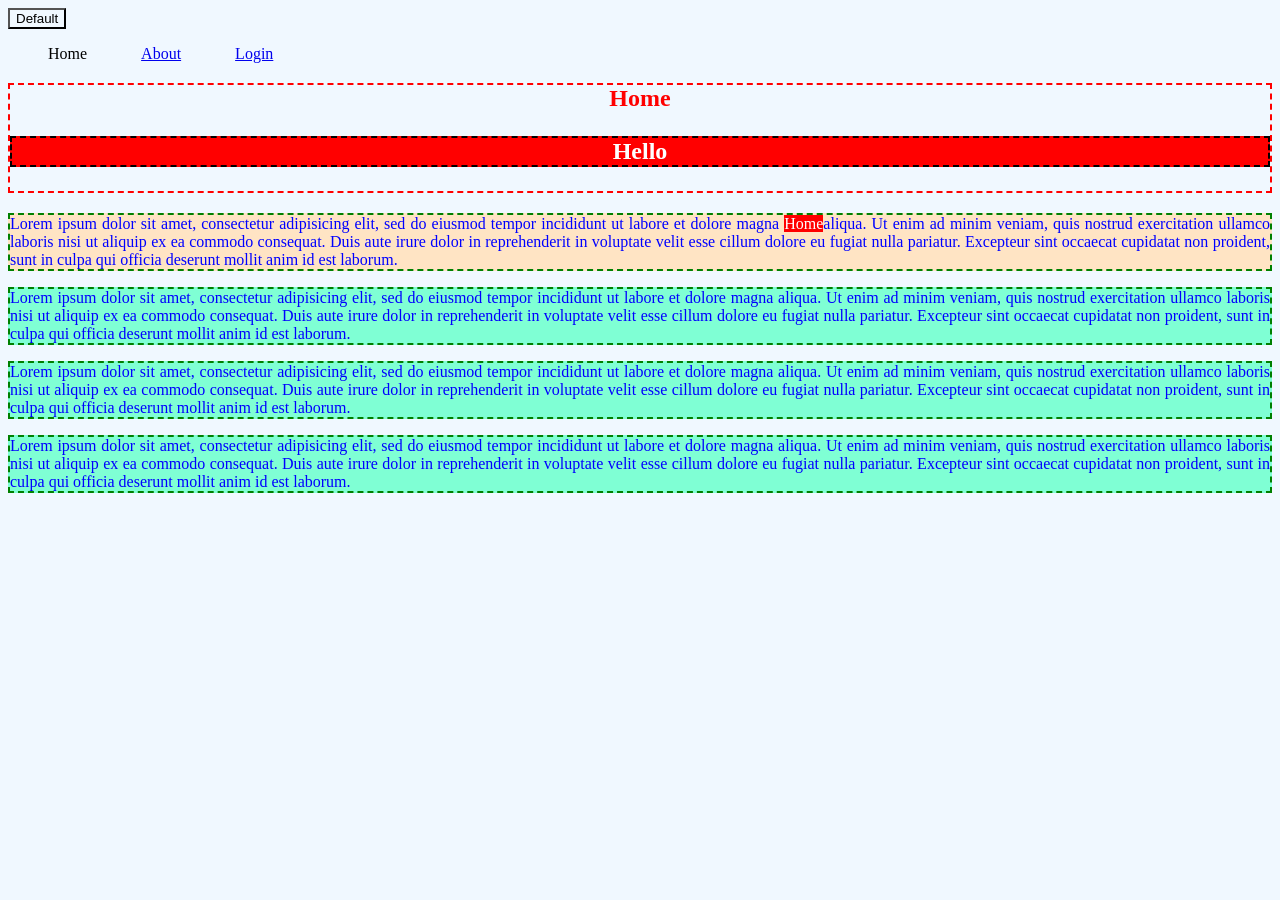
<file: Web_tech/class work/index.html>
<!DOCTYPE html>
<html>

<head>
  <title>My first website!</title>
  <link rel="stylesheet" type="text/css" href="../class work/style.css">
  <!-- <style>
    body {
      background-color: grey;
    }
  </style> -->
</head>

<body>
  <button class="btn btn-primary">Default</button>
  <header>
    <nav>
      <ul>
        <li>Home</li>
        <li><a href="about.html">About</a></li>
        <li><a href="login.html">Login</a></li>
      </ul>
    </nav>
  </header>
  <section>
    <h2>
        Home
        <p>Hello</p>
    </h2>
    <div id="div1">
      <p class="webtext active">Lorem ipsum dolor sit amet, consectetur adipisicing elit, sed do eiusmod
        tempor incididunt ut labore et dolore magna <span>Home</span>aliqua. Ut enim ad minim veniam,
        quis nostrud exercitation ullamco laboris nisi ut aliquip ex ea commodo
        consequat. Duis aute irure dolor in reprehenderit in voluptate velit esse
        cillum dolore eu fugiat nulla pariatur. Excepteur sint occaecat cupidatat non
        proident, sunt in culpa qui officia deserunt mollit anim id est laborum.</p>
      <p class="webtext">Lorem ipsum dolor sit amet, consectetur adipisicing elit, sed do eiusmod
        tempor incididunt ut labore et dolore magna aliqua. Ut enim ad minim veniam,
        quis nostrud exercitation ullamco laboris nisi ut aliquip ex ea commodo
        consequat. Duis aute irure dolor in reprehenderit in voluptate velit esse
        cillum dolore eu fugiat nulla pariatur. Excepteur sint occaecat cupidatat non
        proident, sunt in culpa qui officia deserunt mollit anim id est laborum.</p>
    </div>
    <div id="div2">
      <p class="webtext">Lorem ipsum dolor sit amet, consectetur adipisicing elit, sed do eiusmod
        tempor incididunt ut labore et dolore magna aliqua. Ut enim ad minim veniam,
        quis nostrud exercitation ullamco laboris nisi ut aliquip ex ea commodo
        consequat. Duis aute irure dolor in reprehenderit in voluptate velit esse
        cillum dolore eu fugiat nulla pariatur. Excepteur sint occaecat cupidatat non
        proident, sunt in culpa qui officia deserunt mollit anim id est laborum.</p>
      <p class="webtext">Lorem ipsum dolor sit amet, consectetur adipisicing elit, sed do eiusmod
        tempor incididunt ut labore et dolore magna aliqua. Ut enim ad minim veniam,
        quis nostrud exercitation ullamco laboris nisi ut aliquip ex ea commodo
        consequat. Duis aute irure dolor in reprehenderit in voluptate velit esse
        cillum dolore eu fugiat nulla pariatur. Excepteur sint occaecat cupidatat non
        proident, sunt in culpa qui officia deserunt mollit anim id est laborum.</p>
    </div>

  </section>
</body>

</html>
</file>
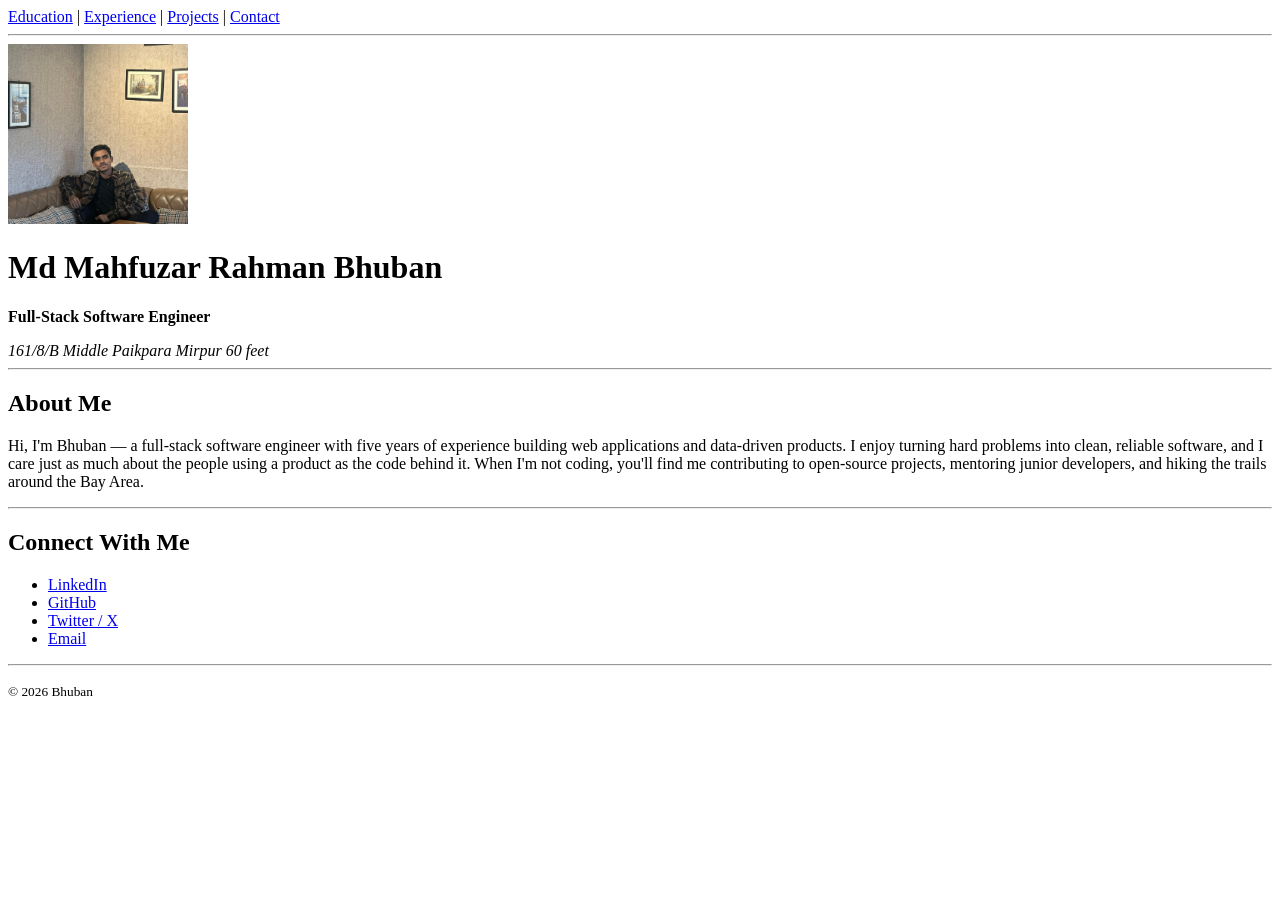
<file: Web_tech/portfolio/index.html>
<!DOCTYPE html>
<html lang="en">

<head>
  <meta charset="UTF-8">
  <meta name="viewport" content="width=device-width, initial-scale=1.0">
  <title>Md Mahfuzar Rahman Bhuban</title>
</head>

<body>

  <!-- ===== Navigation Bar (same on every page) ===== -->
  <nav>
    <a href="html/education.html">Education</a> |
    <a href="html/experience.html">Experience</a> |
    <a href="html/projects.html">Projects</a> |
    <a href="html/contact.html">Contact</a>
  </nav>

  <hr>

  <!-- ===== Profile Header ===== -->
  <header>
    <img src="images/bhuban-profile.jpg" alt="Profile photo of Mark Zuckerberg" width="180" height="180">
    <h1>Md Mahfuzar Rahman Bhuban</h1>
    <p><strong>Full-Stack Software Engineer</strong></p>
    <address>
      161/8/B Middle Paikpara Mirpur 60 feet   
    </address>
  </header>

  <hr>

  <!-- ===== Bio ===== -->
  <section>
    <h2>About Me</h2>
    <p>
      Hi, I'm Bhuban — a full-stack software engineer with five years of experience
      building web applications and data-driven products. I enjoy turning hard
      problems into clean, reliable software, and I care just as much about the
      people using a product as the code behind it. When I'm not coding, you'll
      find me contributing to open-source projects, mentoring junior developers,
      and hiking the trails around the Bay Area.
    </p>
  </section>

  <hr>

  <!-- ===== Social Links ===== -->
  <section>
    <h2>Connect With Me</h2>
    <ul>
      <li><a href="https://www.linkedin.com/in/yourusername">LinkedIn</a></li>
      <li><a href="https://github.com/yourusername">GitHub</a></li>
      <li><a href="https://twitter.com/yourusername">Twitter / X</a></li>
      <li><a href="mailto:mahfuzarrahmanbhuban@gmail.com">Email</a></li>
    </ul>
  </section>

  <hr>

  <footer>
    <p><small>&copy; 2026 Bhuban</small></p>
  </footer>

</body>

</html>
</file>
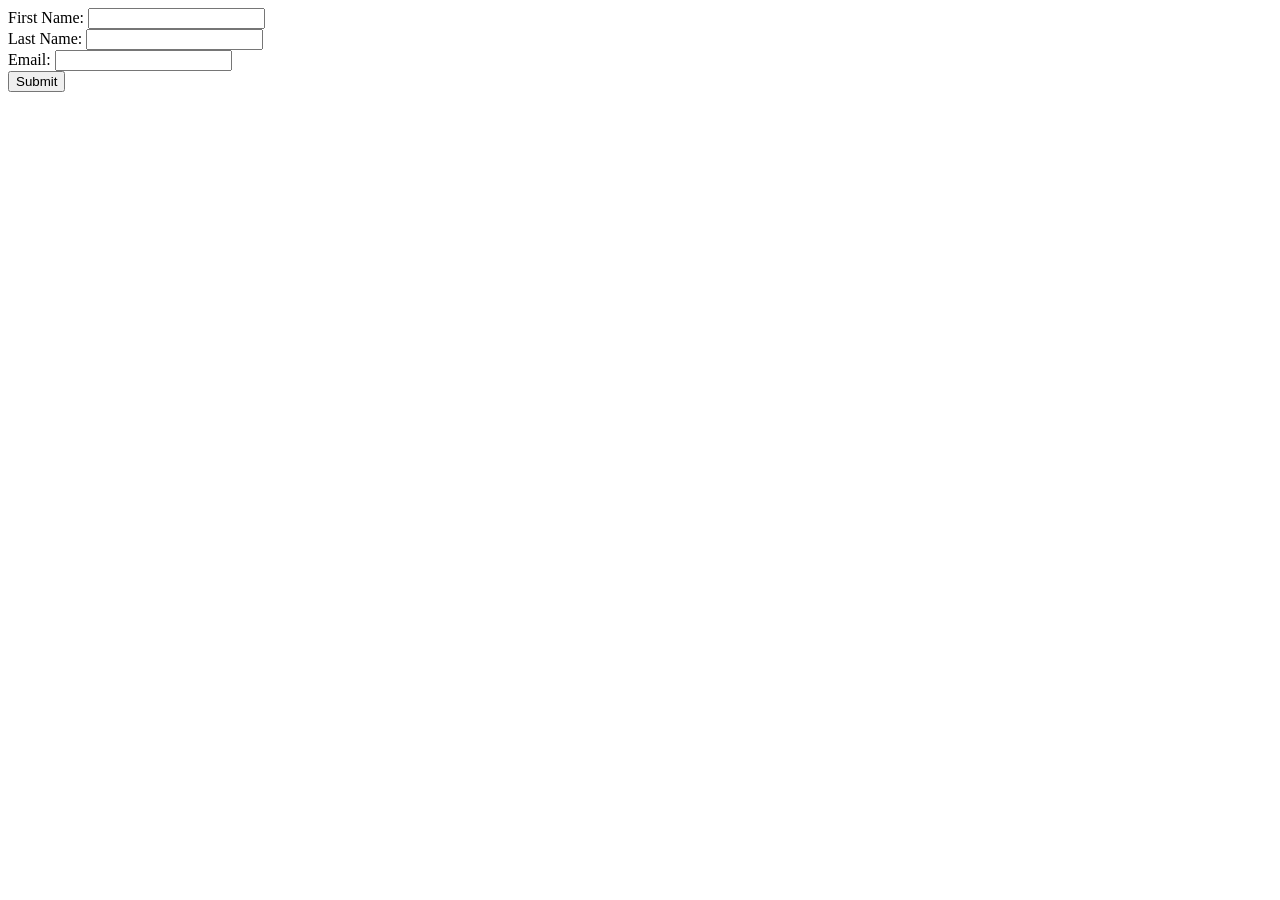
<file: Dom.html>
<html>
<head>
<script>
function validateForm(){
    var fname = document.getElementById("fname").value;
    var lname = document.getElementById("lname").value;
    var email = document.getElementById("email").value;
    if (fname == "" || lname == ""||email == "")
    {
        alert("All field must be filled out");
        event.preventDefault();
    }
    else if ((!email.includes("@"))||!email.includes("."))
    {
        alert("Enter a valid Email");
        event.preventDefault();
    }
}
</script>
</head>
<body>

<form name="myForm" action="/action_page.php"
    onsubmit="return validateForm()" method="post">
    First Name:
    <input type="text" id="fname" name="fname"><br>
    Last Name:
    <input type="text" id="lname" name="lname"><br>
    Email:
    <input type="text" id="email" name="lname"><br>

    <input type="submit" value="Submit">
</form>

</body>
</html>
</file>
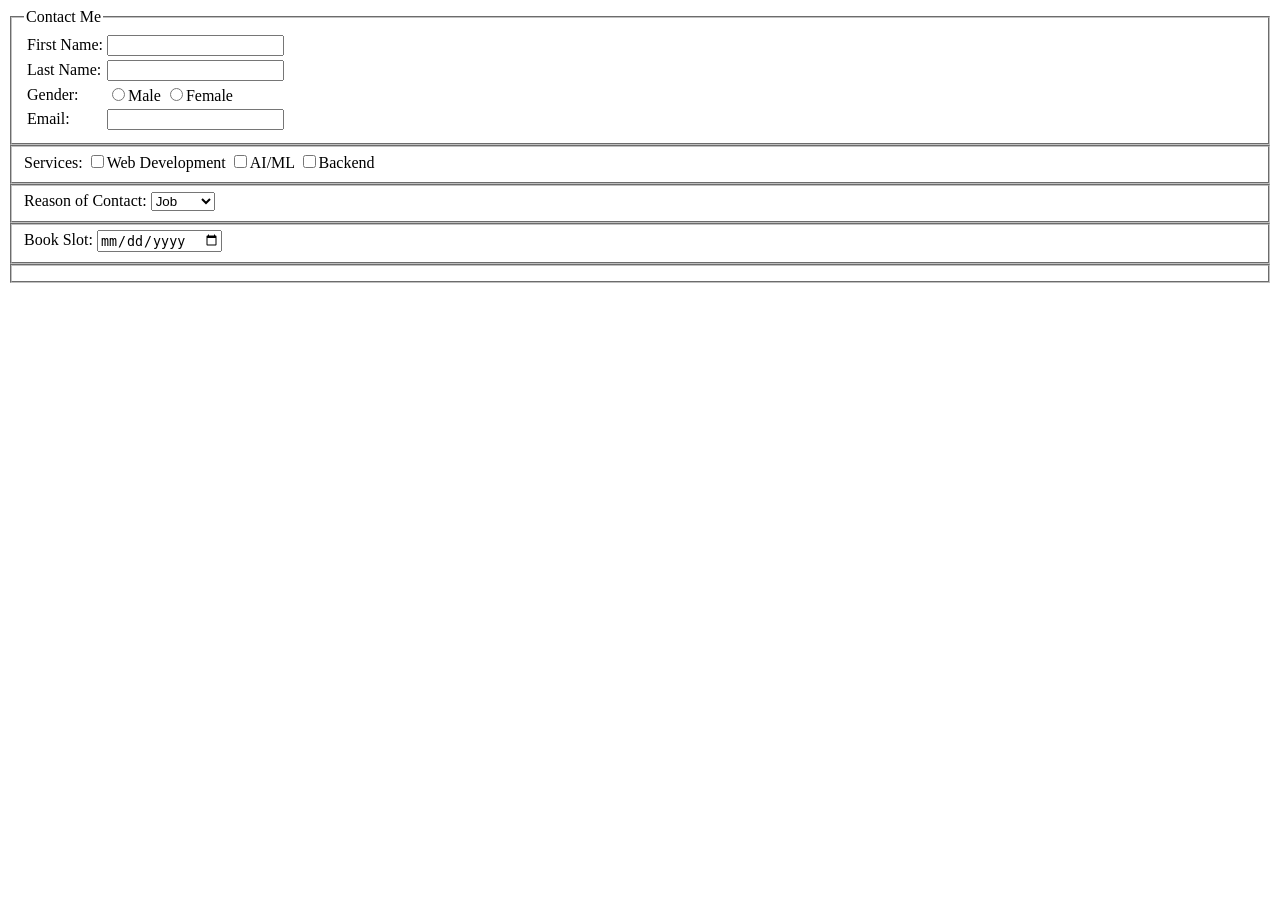
<file: Web_tech/html/contactme.html>
<!DOCTYPE html>
<html lang="en">
<head>
    <meta charset="UTF-8">
    <meta name="viewport" content="width=device-width, initial-scale=1.0">
    <title>Document</title>
</head>
<body>
    <form method="post">
      <fieldset>
        <legend>Contact Me</legend>
        <table>
            
            <tr>
                <td><label for="First Name">First Name:</label></td>
                <td><input type="text" id="First Name" First Name="First Name"></td>
            </tr>
            <tr>
                <td><label for="Last Name">Last Name:</label></td>
                <td><input type="text" id="Last Name" Last Name="Last Name"></td>
            </tr>
            <tr>
                <td><label>Gender:</label></td>
                <td>
                    <input type="radio" name="Gender" value="Male">Male
                    <input type="radio" name="Gender" value="Female">Female
                </td>
            </tr>
            <tr>
                <td><label for="email">Email:</label></td>
                <td><input type="Email" id="Email" name="Email"></td>
            </tr>
        </table>
      </fieldset>
      
      <fieldset>
        <tr>
            <td><label>Services:</label></td>
        </tr>
        <tr>
            <td>
                <input type="checkbox" value="web development">Web Development
                <input type="checkbox" value="ai/ml">AI/ML
                <input type="checkbox" value="backend">Backend
            </td>
        </tr>
      </fieldset>
      <fieldset>
        <tr>
            <td><label for="reason">Reason of Contact:</label></td>
            <td>
                <select name="reason" id="reason">
                    <option>Job</option>
                    <option>Project</option>
                    <option>Thesis</option>
                </select>
            </td>
        </tr>
      </fieldset>

      <fieldset>
        <tr>
            <td><label>Book Slot:</label></td>
            <td><input type="date" id="date" name="date"></td>
        </tr> 
      </fieldset>

      <fieldset>

      </fieldset>
    </form>    
</body>
</html>
</file>
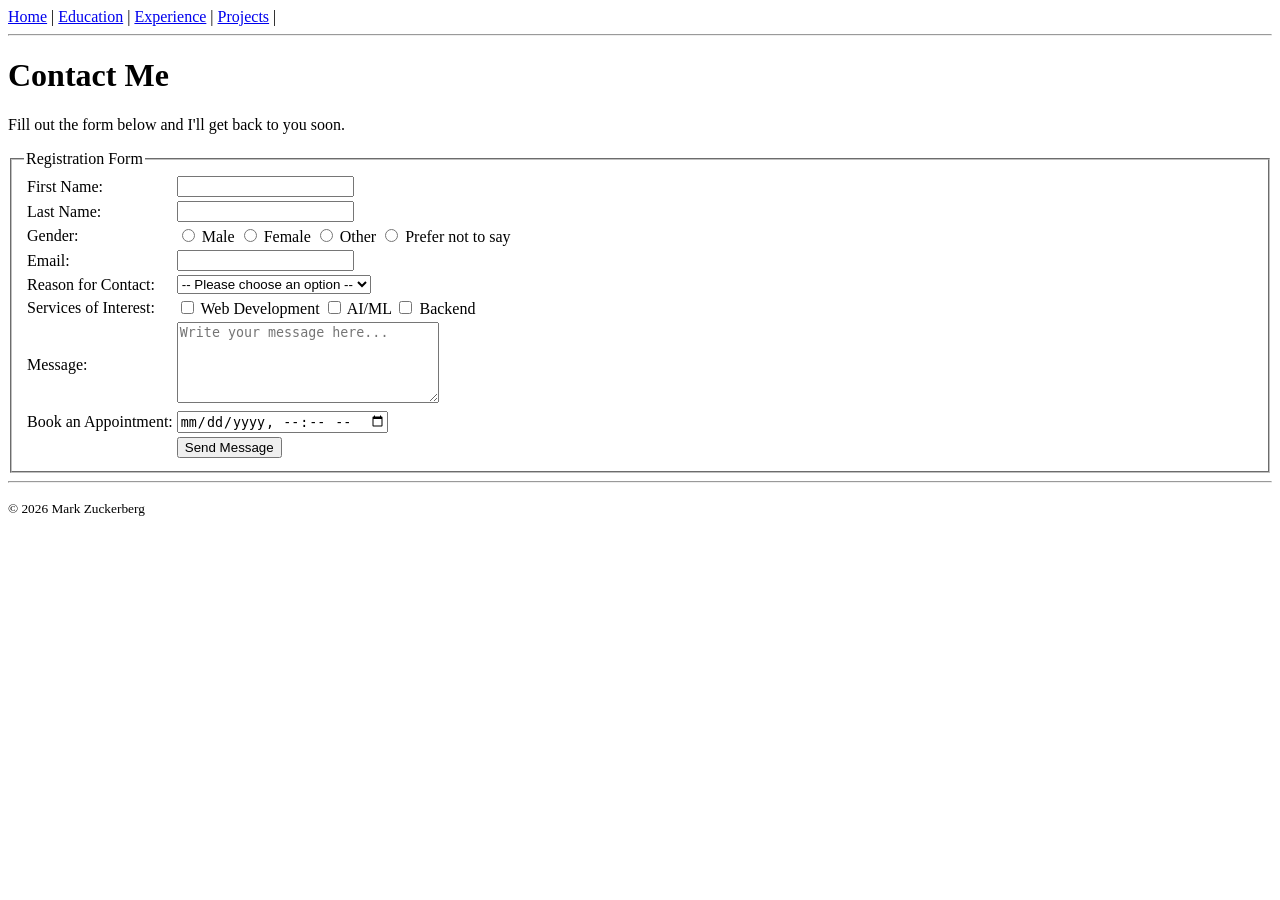
<file: Web_tech/portfolio/html/contact.html>
<!DOCTYPE html>
<html lang="en">

<head>
  <meta charset="UTF-8">
  <meta name="viewport" content="width=device-width, initial-scale=1.0">
  <title>Contact — Mark Zuckerberg</title>
</head>

<body>

  <!-- ===== Navigation Bar ===== -->
  <nav>
    <a href="../index.html">Home</a> |
    <a href="education.html">Education</a> |
    <a href="experience.html">Experience</a> |
    <a href="projects.html">Projects</a> |
  </nav>

  <hr>

  <h1>Contact Me</h1>
  <p>Fill out the form below and I'll get back to you soon.</p>

  <form action="#" method="post">

    <fieldset>
      <legend>Registration Form</legend>

      <table>
        <tr>
          <td><label for="firstName">First Name:</label></td>
          <td><input type="text" id="firstName" name="firstName" required></td>
        </tr>
        <tr>
          <td><label for="lastName">Last Name:</label></td>
          <td><input type="text" id="lastName" name="lastName" required></td>
        </tr>
        <tr>
          <td><label>Gender:</label></td>
          <td>
            <label><input type="radio" name="gender" value="male"> Male</label>
            <label><input type="radio" name="gender" value="female"> Female</label>
            <label><input type="radio" name="gender" value="other"> Other</label>
            <label><input type="radio" name="gender" value="prefer-not"> Prefer not to say</label>
          </td>
        </tr>
        <tr>
          <td><label for="email">Email:</label></td>
          <td><input type="email" id="email" name="email" required></td>
        </tr>
        <tr>
          <td><label for="reason">Reason for Contact:</label><br></td>
          <td><select id="reason" name="reason">
              <option value="">-- Please choose an option --</option>
              <option value="job">Job</option>
              <option value="projects">Projects</option>
              <option value="thesis">Thesis</option>
            </select></td>
        </tr>
        <tr>
          <td><label for="reason">Services of Interest:</label></td>
          <td>
            <label><input type="checkbox" name="services" value="web-development"> Web Development</label>
            <label><input type="checkbox" name="services" value="ai-ml"> AI/ML</label>
            <label><input type="checkbox" name="services" value="backend"> Backend</label>
          </td>
        </tr>
        <tr>
          <td><label for="message">Message:</label></td>
          <td><textarea id="message" name="message" rows="5" cols="30"
              placeholder="Write your message here..."></textarea></td>
        </tr>
        <tr>
          <td><label for="appointment">Book an Appointment:</label></td>
          <td><input type="datetime-local" id="appointment" name="appointment"></td>
        </tr>
        <tr>
          <td></td>
          <td><button type="submit">Send Message</button></td>
        </tr>
      </table>
    </fieldset>
  </form>

  <hr>

  <footer>
    <p><small>&copy; 2026 Mark Zuckerberg</small></p>
  </footer>

</body>

</html>
</file>
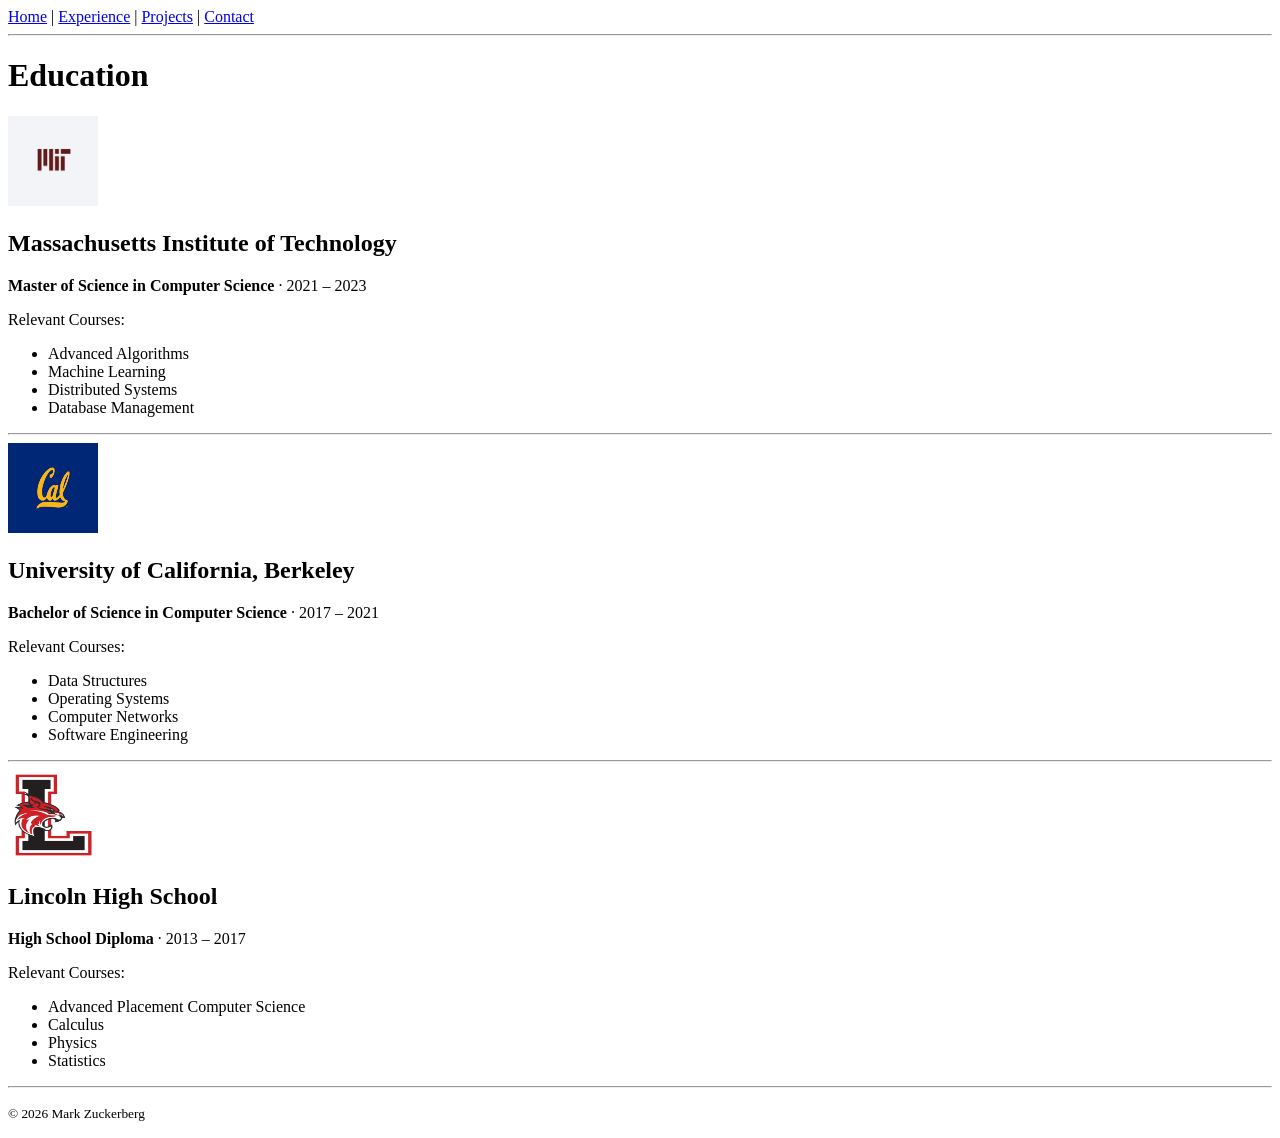
<file: Web_tech/portfolio/html/education.html>
<!DOCTYPE html>
<html lang="en">

<head>
  <meta charset="UTF-8">
  <meta name="viewport" content="width=device-width, initial-scale=1.0">
  <title>Education — Alex Carter</title>
</head>

<body>

  <!-- ===== Navigation Bar ===== -->
  <nav>
    <a href="../index.html">Home</a> |
    <a href="experience.html">Experience</a> |
    <a href="projects.html">Projects</a> |
    <a href="contact.html">Contact</a>
  </nav>

  <hr>

  <h1>Education</h1>

  <!-- ===== Education 1 ===== -->
  <article>
    <img src="../images/MIT-logo.png" alt="Massachusetts Institute of Technology logo" width="90" height="90">
    <h2>Massachusetts Institute of Technology</h2>
    <p><strong>Master of Science in Computer Science</strong> &middot; 2021 – 2023</p>
    <p>Relevant Courses:</p>
    <ul>
      <li>Advanced Algorithms</li>
      <li>Machine Learning</li>
      <li>Distributed Systems</li>
      <li>Database Management</li>
    </ul>
  </article>

  <hr>

  <!-- ===== Education 2 ===== -->
  <article>
    <img src="../images/cal.webp" alt="University of California, Berkeley logo" width="90" height="90">
    <h2>University of California, Berkeley</h2>
    <p><strong>Bachelor of Science in Computer Science</strong> &middot; 2017 – 2021</p>
    <p>Relevant Courses:</p>
    <ul>
      <li>Data Structures</li>
      <li>Operating Systems</li>
      <li>Computer Networks</li>
      <li>Software Engineering</li>
    </ul>
  </article>

  <hr>

  <!-- ===== Education 3 ===== -->
  <article>
    <img src="../images/Lincoln.png" alt="Lincoln High School logo" width="90" height="90">
    <h2>Lincoln High School</h2>
    <p><strong>High School Diploma</strong> &middot; 2013 – 2017</p>
    <p>Relevant Courses:</p>
    <ul>
      <li>Advanced Placement Computer Science</li>
      <li>Calculus</li>
      <li>Physics</li>
      <li>Statistics</li>
    </ul>
  </article>

  <hr>

  <footer>
    <p><small>&copy; 2026 Mark Zuckerberg</small></p>
  </footer>

</body>

</html>
</file>
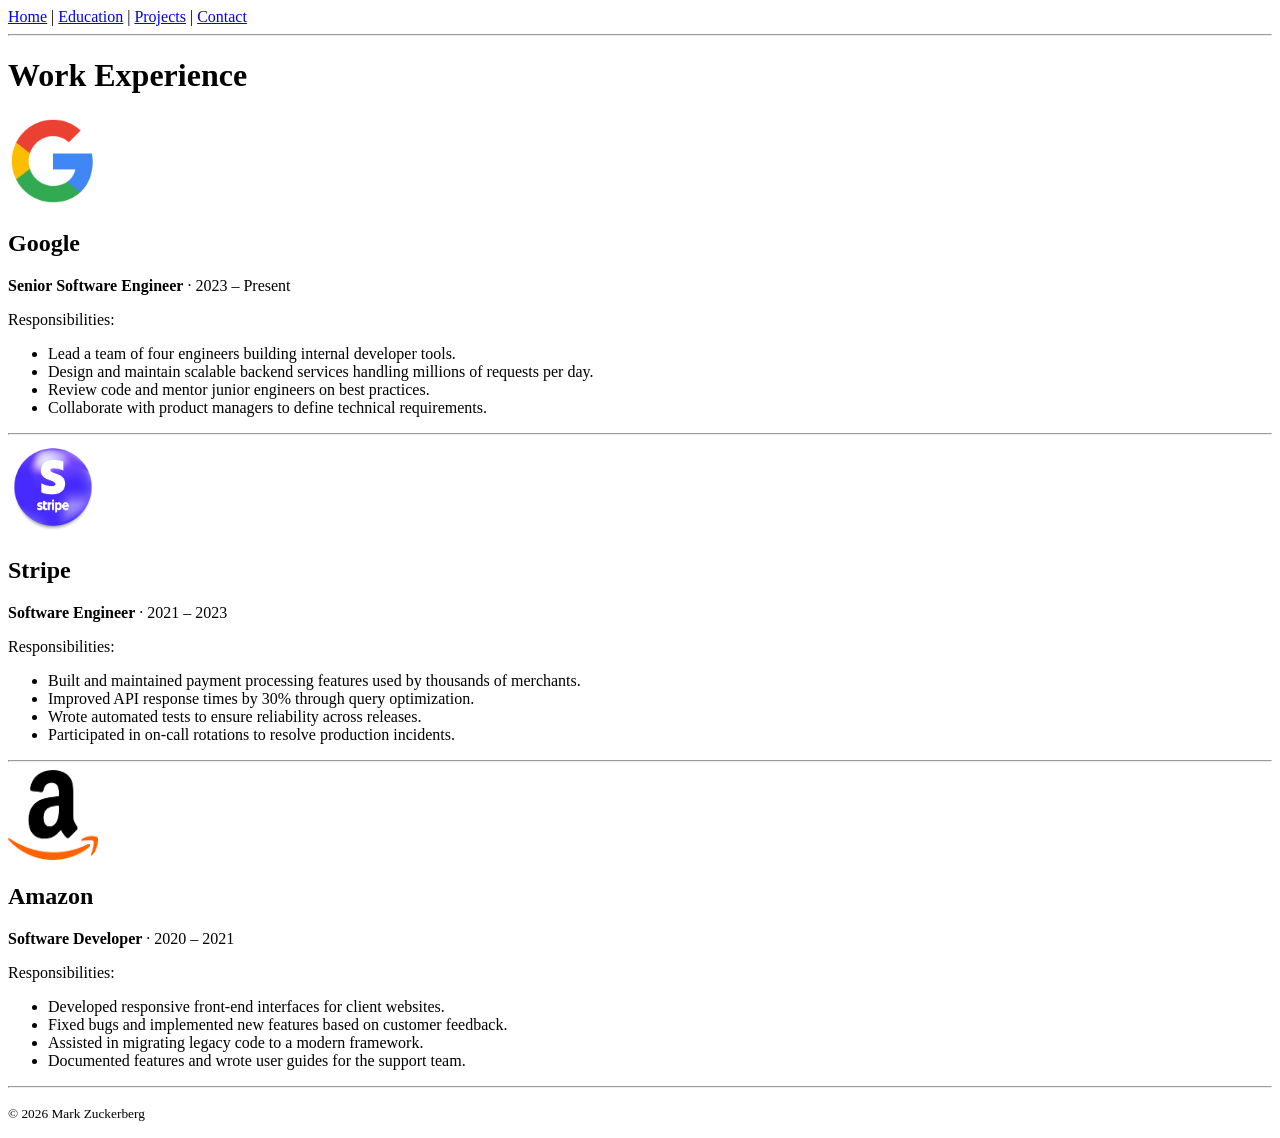
<file: Web_tech/portfolio/html/experience.html>
<!DOCTYPE html>
<html lang="en">

<head>
  <meta charset="UTF-8">
  <meta name="viewport" content="width=device-width, initial-scale=1.0">
  <title>Experience — Alex Carter</title>
</head>

<body>

  <!-- ===== Navigation Bar ===== -->
  <nav>
    <a href="../index.html">Home</a> |
    <a href="education.html">Education</a> |
    <a href="projects.html">Projects</a> |
    <a href="contact.html">Contact</a>
  </nav>

  <hr>

  <h1>Work Experience</h1>

  <!-- ===== Experience 1 ===== -->
  <article>
    <img src="../images/Google.png" alt="Google logo" width="90" height="90">
    <h2>Google</h2>
    <p><strong>Senior Software Engineer</strong> &middot; 2023 – Present</p>
    <p>Responsibilities:</p>
    <ul>
      <li>Lead a team of four engineers building internal developer tools.</li>
      <li>Design and maintain scalable backend services handling millions of requests per day.</li>
      <li>Review code and mentor junior engineers on best practices.</li>
      <li>Collaborate with product managers to define technical requirements.</li>
    </ul>
  </article>

  <hr>

  <!-- ===== Experience 2 ===== -->
  <article>
    <img src="../images/stripe.png" alt="Stripe logo" width="90" height="90">
    <h2>Stripe</h2>
    <p><strong>Software Engineer</strong> &middot; 2021 – 2023</p>
    <p>Responsibilities:</p>
    <ul>
      <li>Built and maintained payment processing features used by thousands of merchants.</li>
      <li>Improved API response times by 30% through query optimization.</li>
      <li>Wrote automated tests to ensure reliability across releases.</li>
      <li>Participated in on-call rotations to resolve production incidents.</li>
    </ul>
  </article>

  <hr>

  <!-- ===== Experience 3 ===== -->
  <article>
    <img src="../images/Amazon.jpeg" alt="Amazon logo" width="90" height="90">
    <h2>Amazon</h2>
    <p><strong>Software Developer</strong> &middot; 2020 – 2021</p>
    <p>Responsibilities:</p>
    <ul>
      <li>Developed responsive front-end interfaces for client websites.</li>
      <li>Fixed bugs and implemented new features based on customer feedback.</li>
      <li>Assisted in migrating legacy code to a modern framework.</li>
      <li>Documented features and wrote user guides for the support team.</li>
    </ul>
  </article>

  <hr>

  <footer>
    <p><small>&copy; 2026 Mark Zuckerberg</small></p>
  </footer>

</body>

</html>
</file>
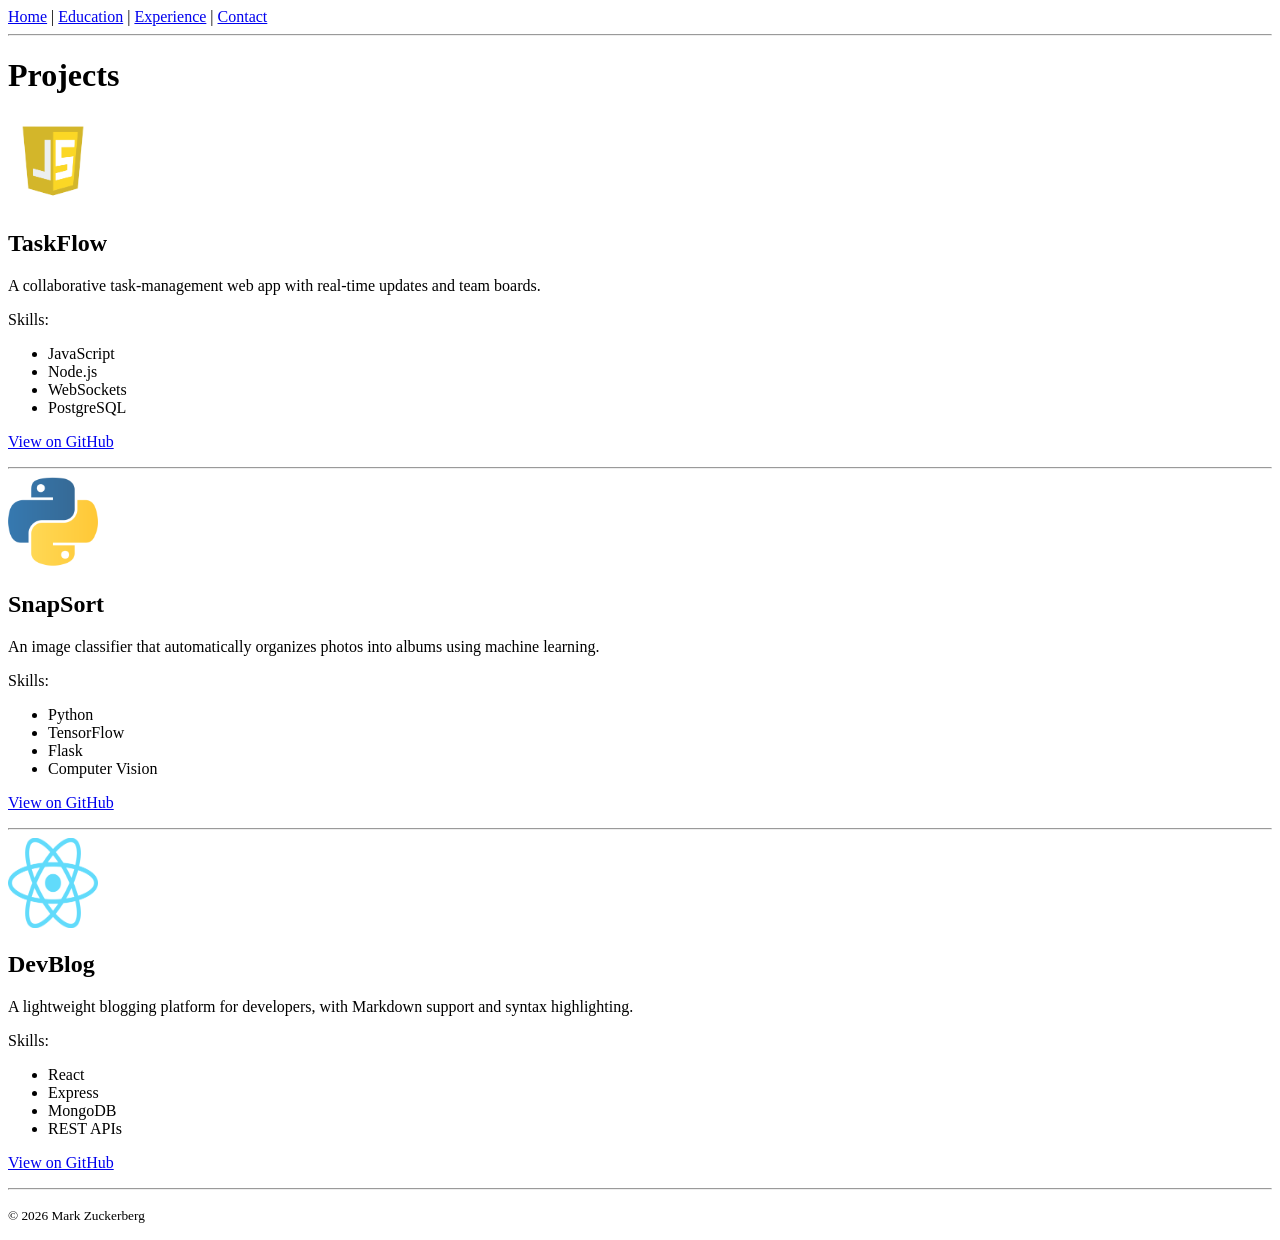
<file: Web_tech/portfolio/html/projects.html>
<!DOCTYPE html>
<html lang="en">

<head>
  <meta charset="UTF-8">
  <meta name="viewport" content="width=device-width, initial-scale=1.0">
  <title>Projects — Alex Carter</title>
</head>

<body>

  <!-- ===== Navigation Bar ===== -->
  <nav>
    <a href="../index.html">Home</a> |
    <a href="education.html">Education</a> |
    <a href="experience.html">Experience</a> |
    <a href="contact.html">Contact</a>
  </nav>

  <hr>

  <h1>Projects</h1>

  <!-- ===== Project 1 ===== -->
  <article>
    <img src="../images/js.png" alt="TaskFlow project logo" width="90" height="90">
    <h2>TaskFlow</h2>
    <p>A collaborative task-management web app with real-time updates and team boards.</p>
    <p>Skills:</p>
    <ul>
      <li>JavaScript</li>
      <li>Node.js</li>
      <li>WebSockets</li>
      <li>PostgreSQL</li>
    </ul>
    <p><a href="https://github.com/yourusername/taskflow">View on GitHub</a></p>
  </article>

  <hr>

  <!-- ===== Project 2 ===== -->
  <article>
    <img src="../images/python.png" alt="SnapSort project logo" width="90" height="90">
    <h2>SnapSort</h2>
    <p>An image classifier that automatically organizes photos into albums using machine learning.</p>
    <p>Skills:</p>
    <ul>
      <li>Python</li>
      <li>TensorFlow</li>
      <li>Flask</li>
      <li>Computer Vision</li>
    </ul>
    <p><a href="https://github.com/yourusername/snapsort">View on GitHub</a></p>
  </article>

  <hr>

  <!-- ===== Project 3 ===== -->
  <article>
    <img src="../images/react.png" alt="DevBlog project logo" width="90" height="90">
    <h2>DevBlog</h2>
    <p>A lightweight blogging platform for developers, with Markdown support and syntax highlighting.</p>
    <p>Skills:</p>
    <ul>
      <li>React</li>
      <li>Express</li>
      <li>MongoDB</li>
      <li>REST APIs</li>
    </ul>
    <p><a href="https://github.com/yourusername/devblog">View on GitHub</a></p>
  </article>

  <hr>

  <footer>
    <p><small>&copy; 2026 Mark Zuckerberg</small></p>
  </footer>

</body>

</html>
</file>
<file: Web_tech/class work/style.css>
*{
    background-color:aliceblue;
}
li{
    list-style: none;
    display:inline-block ;
    margin-right: 50px;
}
h2{
    color: red;
    text-align: center;
    border: 2px dashed red;
    cursor: pointer;
}
h2>p{
    text-align: center;
    background-color: red;
    color: white;
    border: 2px dashed black;
}
p{
    color: blue;
    text-align: justify;
    border: 2px dashed green;
    cursor: progress;
}
.webtext{
    background-color: aquamarine;
}
.active{
    background-color: bisque;
}
span{
    color: white;
    background-color: red;
}
</file>
